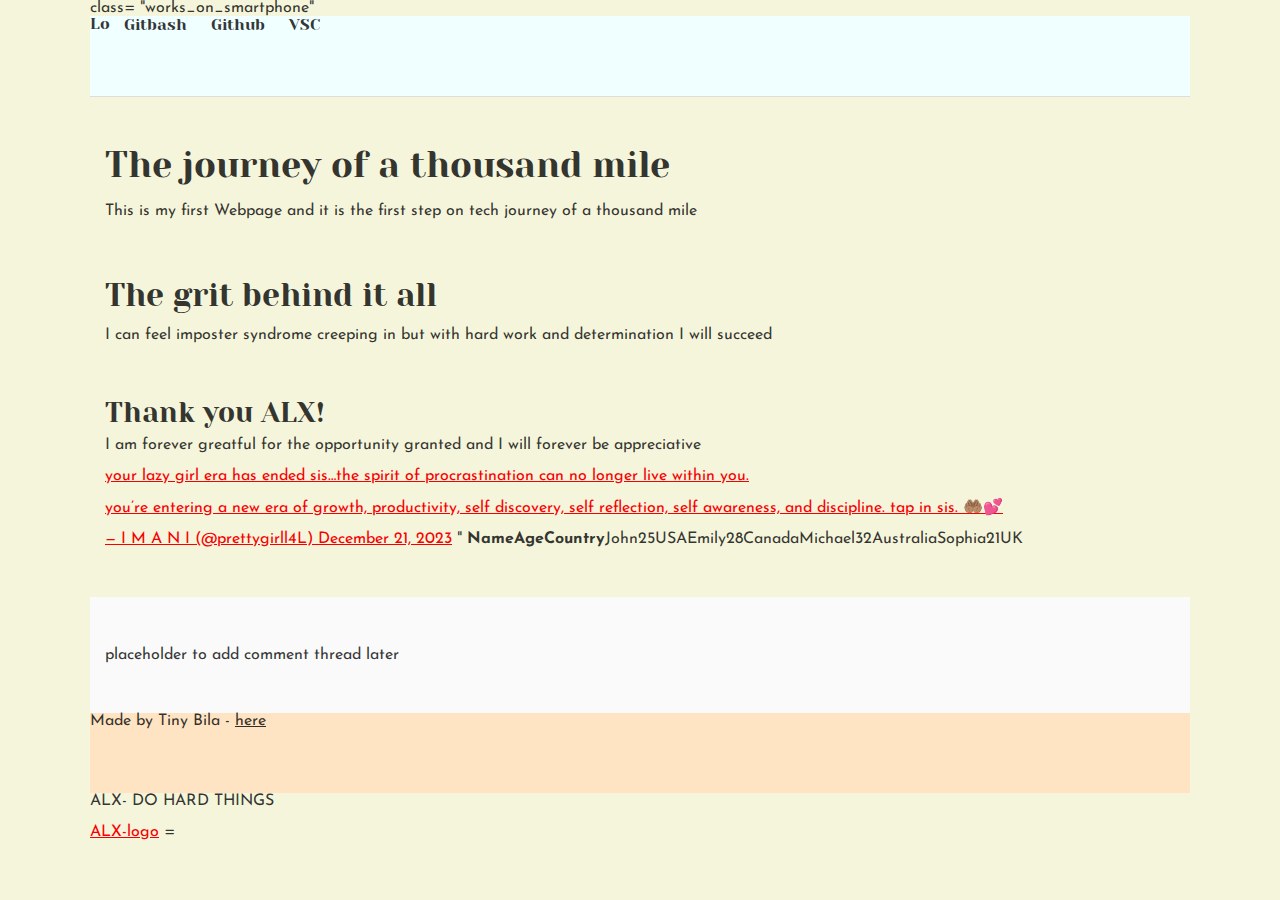
<file: css_basic/index.html>
<!DOCTYPE html>
<html>
<head>
  <title>This is my first webpage</title>
  <meta charset="UTF-8">
</head>
<meta name="viewpoint" content="width=device-width, initial-scale=1.0">
<link href="base.css" rel="stylesheet">
<link href="style.css" rel="stylesheet">
  <body>
    class= "works_on_smartphone"
    <header>
      <nav>
        <ul>Lo
          <li><a href="https://git-scm.com/downloads">Gitbash</a>
          <li><a href="https://github.com/git-guides/install-git">Github</a></li>
          <li><a href="https://code.visualstudio.com/">VSC</a></li>
        </ul>
      </nav>
    </header>
    <main>
      <article>
    <h1>The journey of a thousand mile</h1>
    <p>This is my first Webpage and it is the first step on tech journey of a thousand mile</p>
    <br>
    <h2>The grit behind it all</h2>
    <p>I can feel imposter syndrome creeping in but with hard work and determination I will succeed</p>
    <br>
    <h3>Thank you ALX!</h3>
    <p>I am forever greatful for the opportunity granted and I will forever be appreciative
      <a href="<blockquote class="twitter-tweet" data-theme="dark"><p lang="en" dir="ltr">your lazy girl era has ended sis…the spirit of procrastination can no longer live within you. <br><br>you’re entering a new era of growth, productivity, self discovery, self reflection, self awareness, and discipline. tap in sis. 🤲🏽💕</p>&mdash; I M A N I (@prettygirll4L) <a href="https://twitter.com/prettygirll4L/status/1737630047169577240?ref_src=twsrc%5Etfw">December 21, 2023</a></blockquote> <script async src="https://platform.twitter.com/widgets.js" charset="utf-8"></script>" </a>
      <table>
        <tr>
          <thead><strong>Name</strong></thead>
          <thead><strong>Age</strong></thead>
          <thead><strong>Country</strong></thead>
        </tr>
        <tr>
          <tbody>John</tbody>
          <tbody>25</tbody>
          <tbody>USA</tbody>
        </tr>
        <tr>
          <tbody>Emily</tbody>
          <tbody>28</tbody>
          <tbody>Canada</tbody>
        </tr>
        <tr>
          <tbody>Michael</tbody>
          <tbody>32</tbody>
          <tbody>Australia</tbody>
        </tr>
        <tr>
          <tbody>Sophia</tbody>
          <tbody>21</tbody>
          <tbody>UK</tbody>
        </tr>
      </table>
    </article>
    <aside>placeholder to add comment thread later</aside>
   </main> 
   <footer>
      <p>Made by Tiny Bila - <a href="https://github.com/TinyBila/My_First_Portfolio.git" target="_blank">here</a>
      </p>
    </footer> 
<p>ALX- DO HARD THINGS</p>
<a href="https://i.ibb.co/gTDZZT8/ALX-Logo-07.png">ALX-logo</a>
  </body>=
  </html>
</body>
</html>
</file>
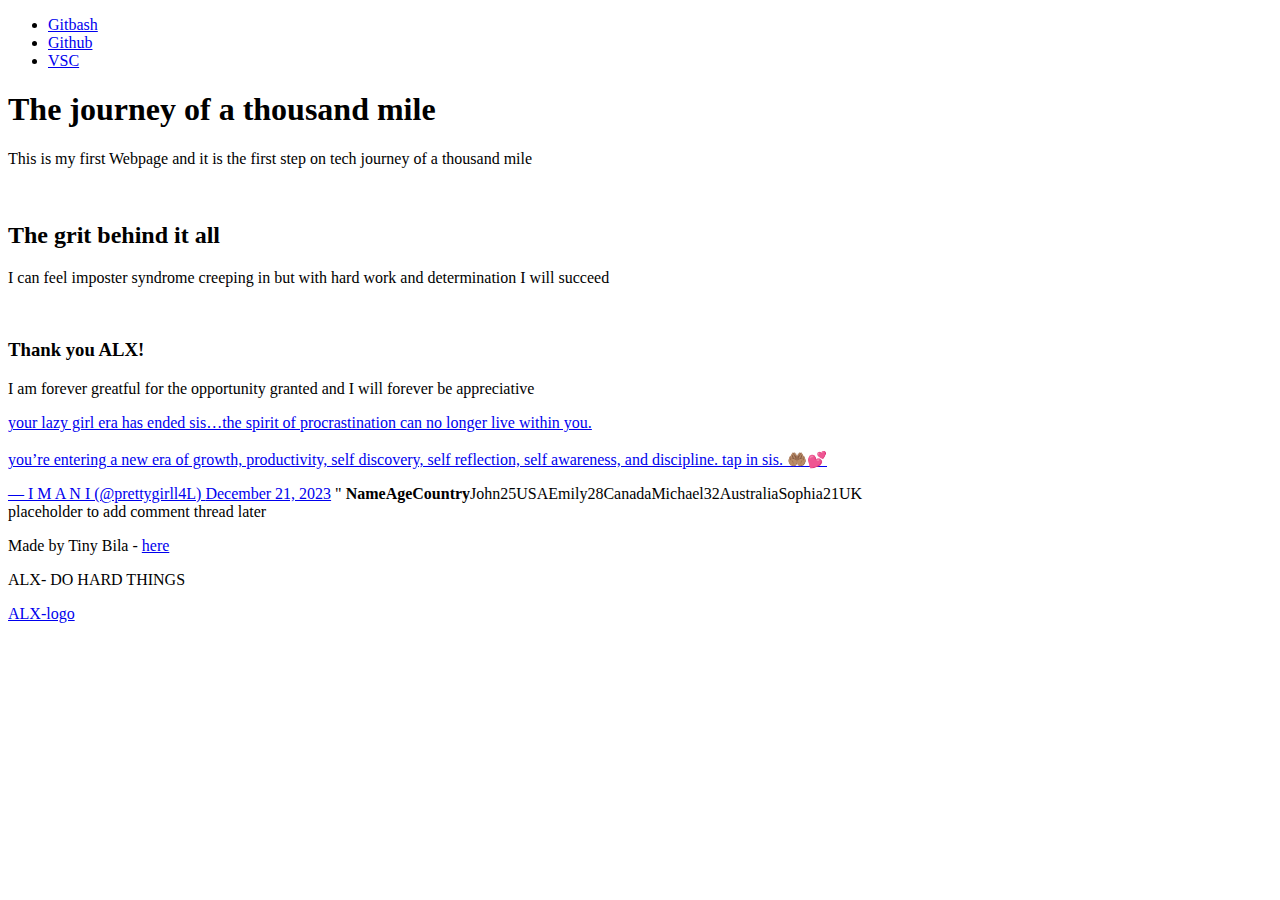
<file: html_basic/index.html>
<!DOCTYPE html>
<html>
<head>
  <title>This is my first webpage</title>
  <meta charset="UTF-8">
</head>
  <body>
    <header>
      <nav>
        <ul>
          <li><a href="https://git-scm.com/downloads">Gitbash</a>
          <li><a href="https://github.com/git-guides/install-git">Github</a></li>
          <li><a href="https://code.visualstudio.com/">VSC</a></li>
        </ul>
      </nav>
    </header>
    <main>
      <article>
    <h1>The journey of a thousand mile</h1>
    <p>This is my first Webpage and it is the first step on tech journey of a thousand mile</p>
    <br>
    <h2>The grit behind it all</h2>
    <p>I can feel imposter syndrome creeping in but with hard work and determination I will succeed</p>
    <br>
    <h3>Thank you ALX!</h3>
    <p>I am forever greatful for the opportunity granted and I will forever be appreciative
      <a href="<blockquote class="twitter-tweet" data-theme="dark"><p lang="en" dir="ltr">your lazy girl era has ended sis…the spirit of procrastination can no longer live within you. <br><br>you’re entering a new era of growth, productivity, self discovery, self reflection, self awareness, and discipline. tap in sis. 🤲🏽💕</p>&mdash; I M A N I (@prettygirll4L) <a href="https://twitter.com/prettygirll4L/status/1737630047169577240?ref_src=twsrc%5Etfw">December 21, 2023</a></blockquote> <script async src="https://platform.twitter.com/widgets.js" charset="utf-8"></script>" </a>
      <table>
        <tr>
          <thead><strong>Name</strong></thead>
          <thead><strong>Age</strong></thead>
          <thead><strong>Country</strong></thead>
        </tr>
        <tr>
          <tbody>John</tbody>
          <tbody>25</tbody>
          <tbody>USA</tbody>
        </tr>
        <tr>
          <tbody>Emily</tbody>
          <tbody>28</tbody>
          <tbody>Canada</tbody>
        </tr>
        <tr>
          <tbody>Michael</tbody>
          <tbody>32</tbody>
          <tbody>Australia</tbody>
        </tr>
        <tr>
          <tbody>Sophia</tbody>
          <tbody>21</tbody>
          <tbody>UK</tbody>
        </tr>
      </table>
    </article>
    <aside>placeholder to add comment thread later</aside>
   </main> 
   <footer>
      <p>Made by Tiny Bila - <a href="https://github.com/TinyBila/My_First_Portfolio.git" target="_blank">here</a>
      </p>
    </footer> 
<p>ALX- DO HARD THINGS</p>
<a href="https://i.ibb.co/gTDZZT8/ALX-Logo-07.png">ALX-logo</a>
  </body>
  </html>
</body>
</html>
</file>
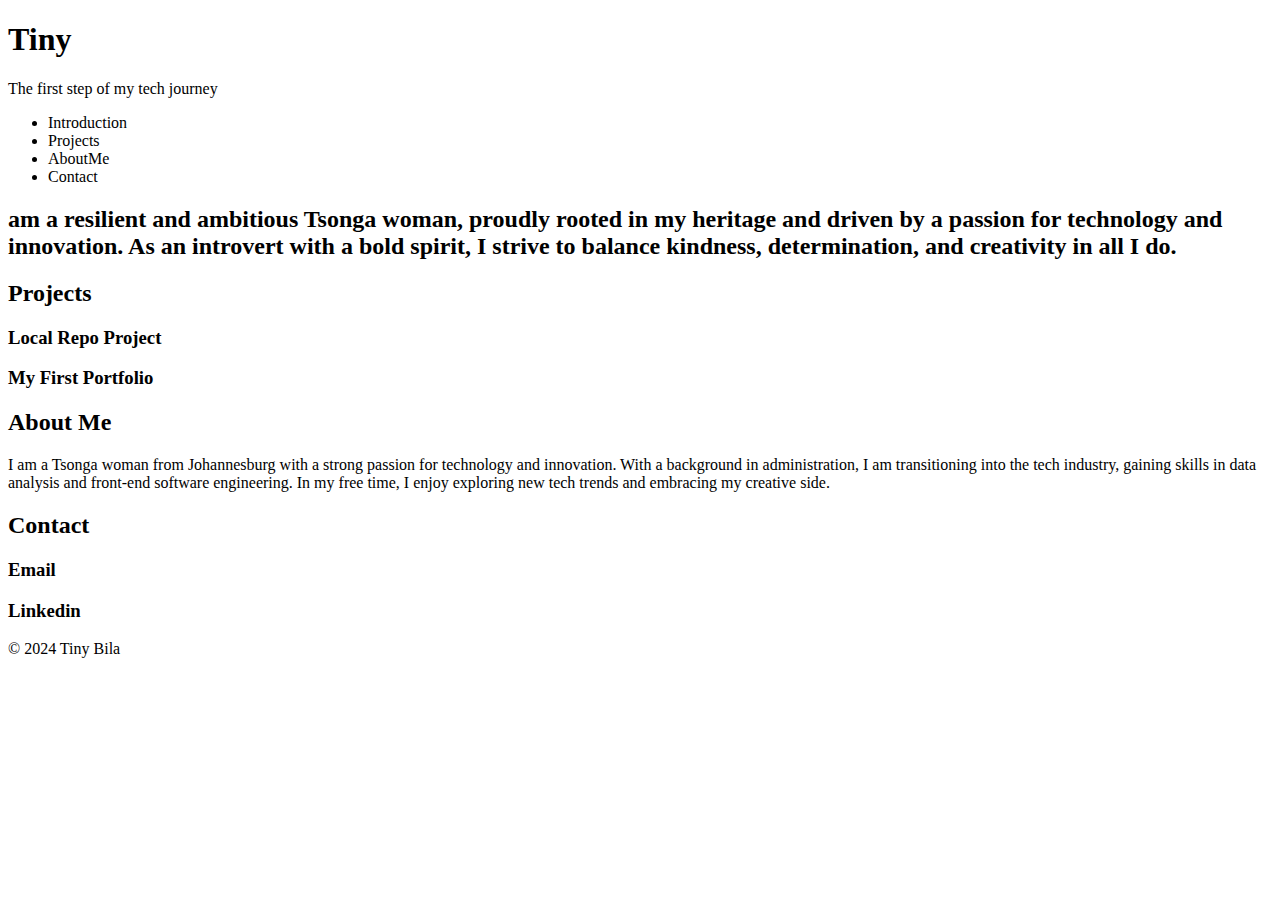
<file: portfolio/index.html>
<!DOCTYPE html>
<html lang="en">
  <head>
    <meta charset="utf-8">
    <title>Tiny Bila - Personal Portfolio</title>
  </head>
  <body>
    <header>
      <h1>Tiny</h1>
      <p>The first step of my tech journey</p>
    </header>
    <nav>
      <ul>
        <li>Introduction<a href="#Introduction"></a></li>
        <li>Projects<a href="#Projects"></a></li>
        <li>AboutMe<a href="#aboutme"></a></li>
        <li>Contact<a href="#contact"></a></li>
      </ul>
    </nav>
    <section>
      <section id="introduction"></section>
      <h2> am a resilient and ambitious Tsonga woman, proudly rooted in my heritage and driven by a passion for technology and innovation. As an introvert with a bold spirit, I strive to balance kindness, determination, and creativity in all I do.</h2>
      <section id="projects"></section>
      <h2>Projects</h2>
      <article>
        <h3>Local Repo Project</h3>
        <a href="https://github.com/TinyBila/LocalRepoProject.git" target="_blank"></a>
        <h3>My First Portfolio</h3>
        <a href="https://github.com/TinyBila/My_First_Portfolio.git" target="_blank"></a>
      </article>
      <section id="about"></section>
      <h2>About Me</h2>
      <p>I am a Tsonga woman from Johannesburg with a strong passion for technology and innovation. With a background in administration, I am transitioning into the tech industry, gaining skills in data analysis and front-end software engineering. In my free time, I enjoy exploring new tech trends and embracing my creative side.</p>
      <section id="contact"></section>
      <h2>Contact</h2>
      <h3>Email</h3>
      <a href="malito:bilatinym@gmail.com" target="_blank"></a>
      <h3>Linkedin</h3>
      <a href="linkedinhttps://www.linkedin.com/in/tiny-bila-68221a271/" target="_blank"></a>
    </section>
  </body>
  <footer>
    <p> &copy; 2024 Tiny Bila</p>
  </footer>
</html>
</file>
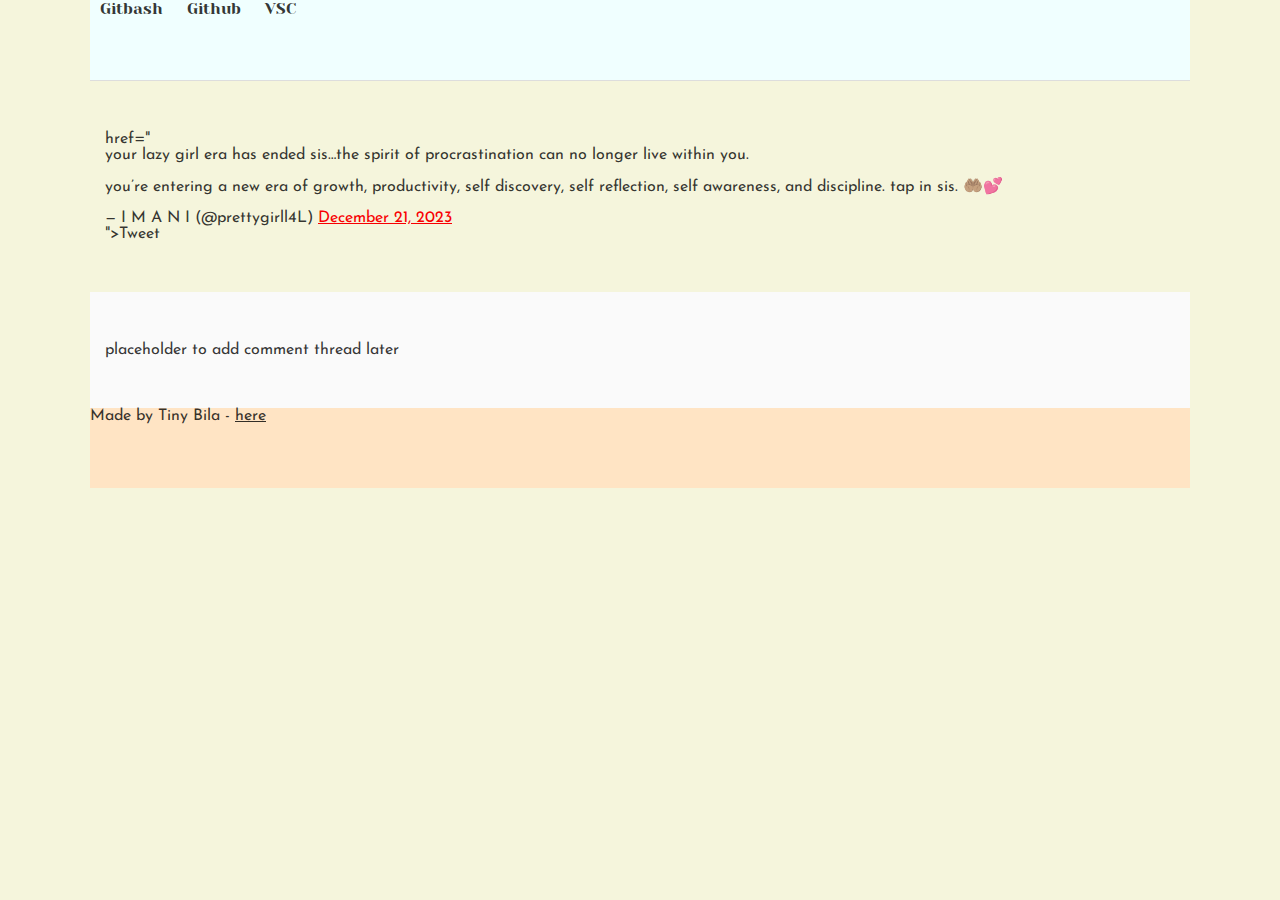
<file: css_basic/tweets.html>
<!DOCTYPE html>
<html>
<head>
<link href="base.css" rel="stylesheet">
<link href="style.css" rel="stylesheet">
  <title>This is my first webpage</title>
  <meta charset="UTF-8">
</head>
<body>
  <header>
    <nav>
      <ul>
        <li><a href="https://git-scm.com/downloads">Gitbash</a>
        <li><a href="https://github.com/git-guides/install-git">Github</a></li>
        <li><a href="https://code.visualstudio.com/">VSC</a></li>
      </ul>
    </nav>
  </header>
  <main>
    <article>
    <a</a>href="<blockquote class="twitter-tweet" data-theme="dark"><p lang="en" dir="ltr">your lazy girl era has ended sis…the spirit of procrastination can no longer live within you. <br><br>you’re entering a new era of growth, productivity, self discovery, self reflection, self awareness, and discipline. tap in sis. 🤲🏽💕</p>&mdash; I M A N I (@prettygirll4L) <a href="https://twitter.com/prettygirll4L/status/1737630047169577240?ref_src=twsrc%5Etfw">December 21, 2023</a></blockquote> <script async src="https://platform.twitter.com/widgets.js" charset="utf-8"></script>">Tweet</a>
    </article>
    <aside> placeholder to add comment thread later</aside>
  </main> 
  <footer>
    <p>Made by Tiny Bila - <a href="https://github.com/TinyBila/My_First_Portfolio.git" target="_blank">here</a>
    </p>
  </footer>
  
</body>
</html>
</file>
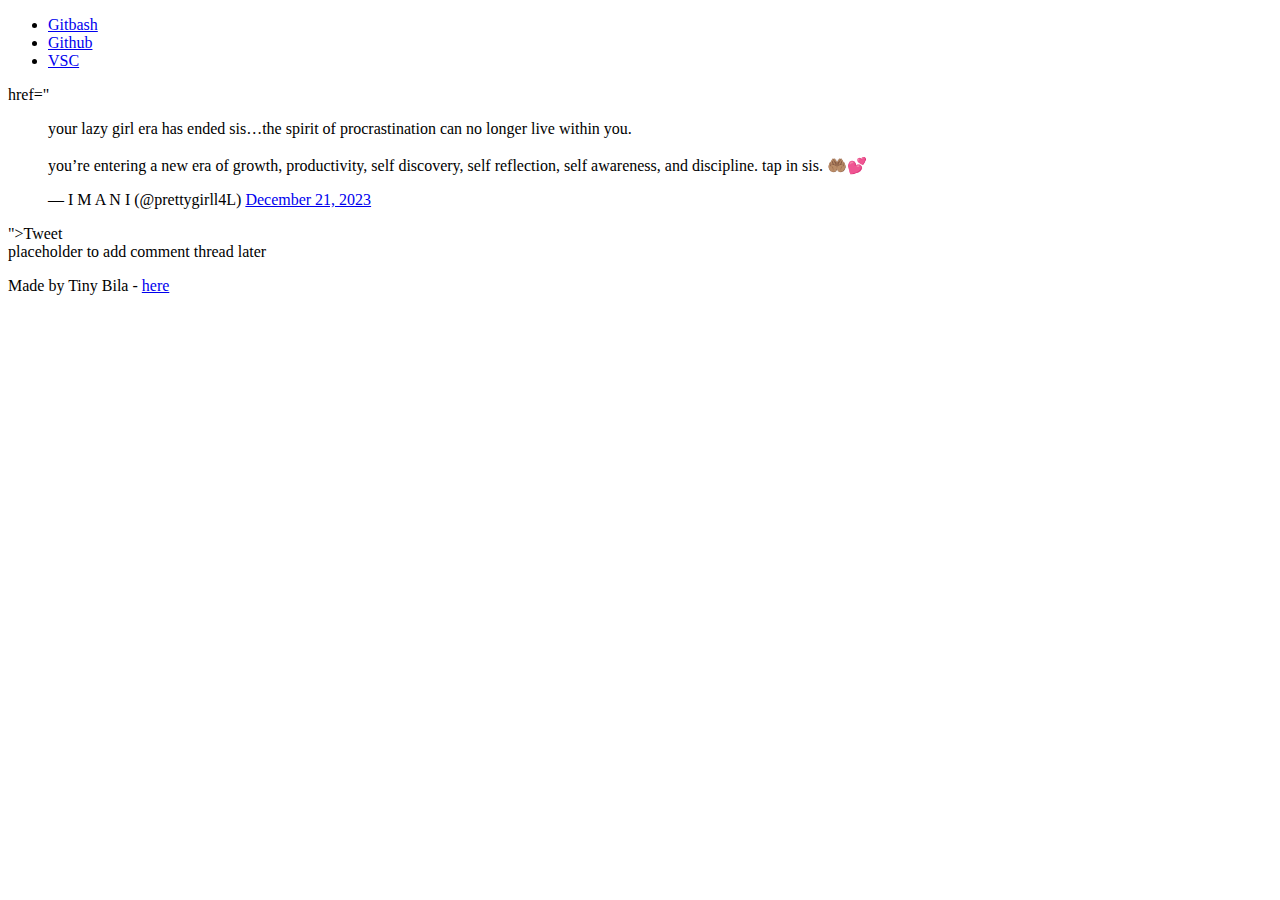
<file: html_basic/tweets.html>
<!DOCTYPE html>
<html>
<head>
  <title>This is my first webpage</title>
  <meta charset="UTF-8">
</head>
<body>
  <header>
    <nav>
      <ul>
        <li><a href="https://git-scm.com/downloads">Gitbash</a>
        <li><a href="https://github.com/git-guides/install-git">Github</a></li>
        <li><a href="https://code.visualstudio.com/">VSC</a></li>
      </ul>
    </nav>
  </header>
  <main>
    <article>
    <a</a>href="<blockquote class="twitter-tweet" data-theme="dark"><p lang="en" dir="ltr">your lazy girl era has ended sis…the spirit of procrastination can no longer live within you. <br><br>you’re entering a new era of growth, productivity, self discovery, self reflection, self awareness, and discipline. tap in sis. 🤲🏽💕</p>&mdash; I M A N I (@prettygirll4L) <a href="https://twitter.com/prettygirll4L/status/1737630047169577240?ref_src=twsrc%5Etfw">December 21, 2023</a></blockquote> <script async src="https://platform.twitter.com/widgets.js" charset="utf-8"></script>">Tweet</a>
    </article>
    <aside> placeholder to add comment thread later</aside>
  </main> 
  <footer>
    <p>Made by Tiny Bila - <a href="https://github.com/TinyBila/My_First_Portfolio.git" target="_blank">here</a>
    </p>
  </footer>
  
</body>
</html>
</file>
<file: css_basic/base.css>
/* Importing webfonts */
/* (If you're learning CSS, you should disregard that) */

@import url(https://fonts.googleapis.com/css?family=Yeseva+One);
@import url(https://fonts.googleapis.com/css?family=Josefin+Sans:400,700,700italic,400italic);


/* CSS reset rules */

html, body {
	height: 100%;
	min-height: 100%;
}
html, body, div, span, applet, object, iframe,
h1, h2, h3, h4, h5, h6, p, blockquote, pre,
a, abbr, acronym, address, big, cite, code,
del, dfn, img, ins, kbd, q, s, samp,
small, strike, sub, sup, tt, var,
b, u, i, center,
dl, dt, dd,
fieldset, form, label, legend,
table, caption, tbody, tfoot, thead, tr, th, td,
article, aside, canvas, details, embed, 
figure, figcaption, footer, header, hgroup, 
menu, nav, output, ruby, section, summary,
time, mark, audio, video {
	margin: 0;
	padding: 0;
	border: 0;
	font-size: 100%;
	font: inherit;
	vertical-align: baseline;
}
/* HTML5 display-role reset for older browsers */
article, aside, details, figcaption, figure, 
footer, header, hgroup, menu, nav, section {
	display: block;
}
body {
	line-height: 1;
}
blockquote, q {
	quotes: none;
}
blockquote:before, blockquote:after,
q:before, q:after {
	content: '';
	content: none;
}
table {
	border-collapse: collapse;
	border-spacing: 0;
}


/* Fonts and colors */

body {
	font-family: 'Josefin Sans', serif;
	color: rgba(0, 0, 0, 0.8);
}
h1, h2, h3, h4, h5, h6, header {
	font-family: 'Yeseva One', sans-serif;
}
article {
}
header {
	border-bottom: 1px solid rgb(221,221,221);
	transition: border-bottom-color 1s ease;
}
header a {
	color: rgba(0, 0, 0, 0.8);
}
aside {
	background: #FAFAFA;
}
aside p {
	border: 1px solid #bbb;
	background: #ddd;
	color: black;
}
footer a {
	color: rgba(0, 0, 0, 0.8);
}
a {
	color: #F80002;
}


/* Positioning and margins */

@media (min-width: 1100px) {
	body {
		width: 1100px;
		margin: 0 auto;
	}
}

article {
	padding: 50px 15px;
}
article > *:first-child {
	margin-top: 0;
}
aside {
	padding: 50px 15px;
}
header .right {
	float: right;
	margin: 0 10px 15px;
}


/* Header */
header {
	padding: 20px 0;
	height: 80px;
}
header ul {
	list-style: none;
	margin: 0;
	padding: 0;
}
header li {
	display: inline;
	vertical-align:middle;
}
header li:first-child {
	margin: 0;
}
header li a {
	margin: 0 10px;
}
header li.logo {
	font-size: 36px;
}
header a {
	text-decoration: none;
}


/* Aside */

aside p {
	border-radius: 10px;
	padding: 20px 20px;
}


/* Footer */

footer {
	padding: 5px 15px;
	height: 80px;
}


/* Text styles and margins */

p {
	margin-bottom: 15px;
}
h1 {
	font-size: 36px;
	margin: 40px 0 20px;
}
h2 {
	font-size: 32px;
	margin: 30px 0 15px;
}
h3 {
	font-size: 28px;
	margin: 25px 0 10px;
}
h4 {
	font-size: 20px;
	font-weight: bold;
	margin: 20px 0 10px;
}
h5 {
	font-size: 18px;
	font-weight: bold;
	margin: 15px 0 10px;
}
h6 {
	font-weight: bold;
	margin: 5px 0;
}

@media (max-width: 800px) {
  body.works_on_smartphone {
  	display: block;
  }
  body.works_on_smartphone main {
  	display: block;
  }
  header .right {
  	float: none;
  }
}
</file>
<file: css_basic/style.css>
header {
  margin: auto;
  padding: 0%;
  background-color: azure;

} 
body {
  margin: auto;
  padding: 0%;
  background-color: beige;

}
footer {
  margin: auto;
  padding: 0%;
  background-color: bisque;
}

.flexbox-container main {
  display: flex;
  flex-direction: row;
  flex: auto;
  overflow-y: auto;

}
.flexbox-container article {
  flex: 2;

}
.flexbox-container aside{
  flex: 1;
  
}

.flexbox-container body {
  display: flex;
  flex-direction: column;

}
.flexbox-container header {

}
.flexbox-container main {

}
.flexbox-container footer {

}
</file>
